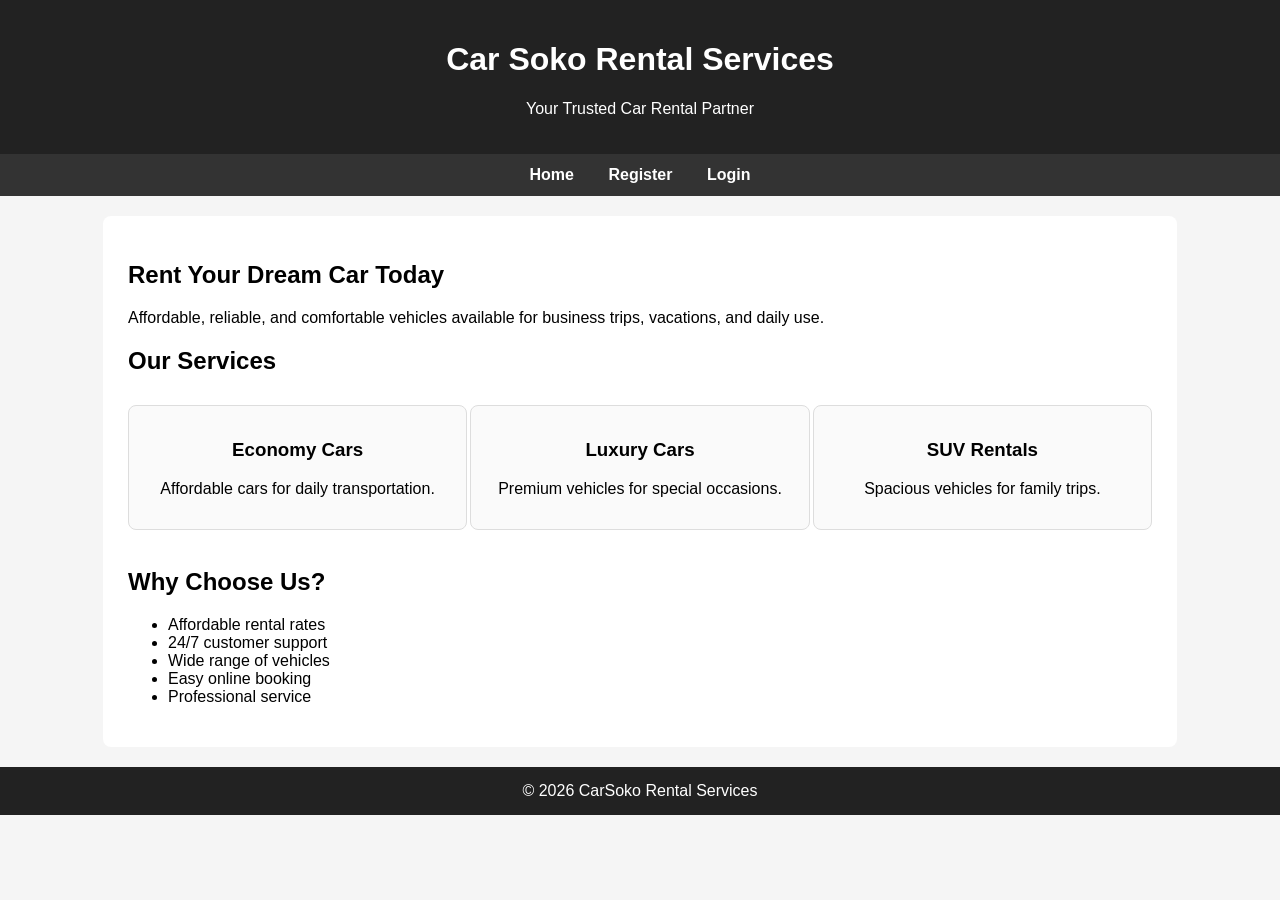
<file: index.html>
<!DOCTYPE html>
<html>
<head>
    <title>Car Soko Rental</title>
    <link rel="stylesheet" href="style.css">
</head>
<body>

<header>
    <h1>Car Soko Rental Services</h1>
    <p>Your Trusted Car Rental Partner</p>
</header>

<nav>
    <a href="./index.html">Home</a>
    <a href="./register.html">Register</a>
    <a href="./login.html">Login</a>
</nav>

<div class="container">

    <div class="hero">
        <h2>Rent Your Dream Car Today</h2>
        <p>
            Affordable, reliable, and comfortable vehicles
            available for business trips, vacations, and daily use.
        </p>
    </div>

    <h2>Our Services</h2>

    <div class="services">

        <div class="card">
            <h3>Economy Cars</h3>
            <p>Affordable cars for daily transportation.</p>
        </div>

        <div class="card">
            <h3>Luxury Cars</h3>
            <p>Premium vehicles for special occasions.</p>
        </div>

        <div class="card">
            <h3>SUV Rentals</h3>
            <p>Spacious vehicles for family trips.</p>
        </div>

    </div>

    <br>

    <h2>Why Choose Us?</h2>

    <ul>
        <li>Affordable rental rates</li>
        <li>24/7 customer support</li>
        <li>Wide range of vehicles</li>
        <li>Easy online booking</li>
        <li>Professional service</li>
    </ul>

</div>

<footer>
    &copy; 2026 CarSoko Rental Services
</footer>

</body>
</html>
</file>
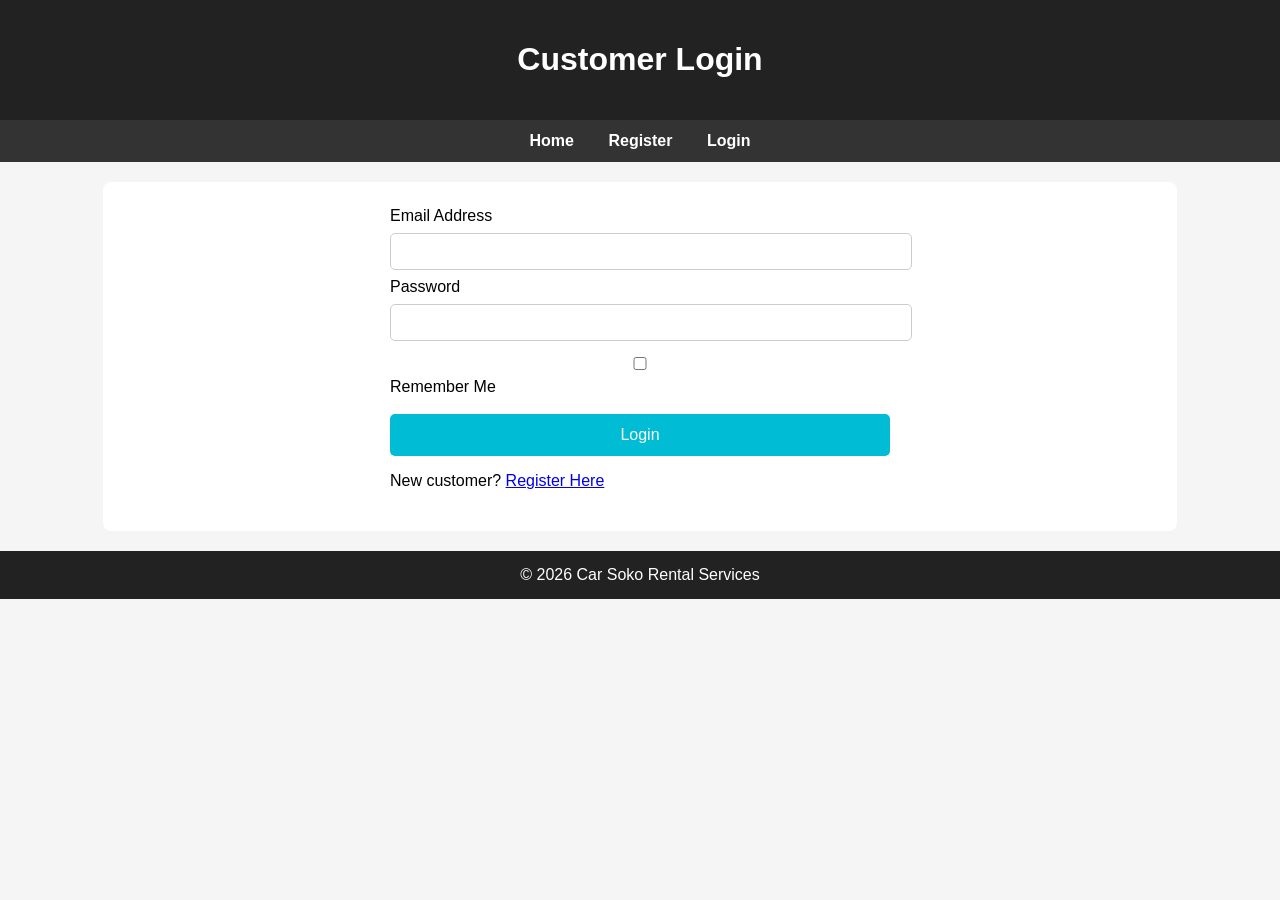
<file: login.html>
<!DOCTYPE html>
<html>
<head>
    <title>Customer Login</title>
    <link rel="stylesheet" href="style.css">
</head>
<body>

<header>
    <h1>Customer Login</h1>
</header>

<nav>
    <a href="./index.html">Home</a>
    <a href="./register.html">Register</a>
    <a href="./login.html">Login</a>
</nav>

<div class="container">

<form action="./index.html" method="GET" onsubmit="event.preventDefault(); document.getElementById('login-message').textContent = 'Login is demo-only on GitHub Pages. Your credentials were not submitted.'; return false;">

<label>Email Address</label>
<input type="email" name="email" required>

<label>Password</label>
<input type="password" name="password" required>

<input type="checkbox"> Remember Me

<br><br>

<button type="submit" name="login">Login</button>

<p id="login-message" class="form-message"></p>

<p>
    New customer?
    <a href="./register.html">Register Here</a>
</p>

</form>

</div>

<footer>
    &copy; 2026 Car Soko Rental Services
</footer>

</body>
</html>
</file>
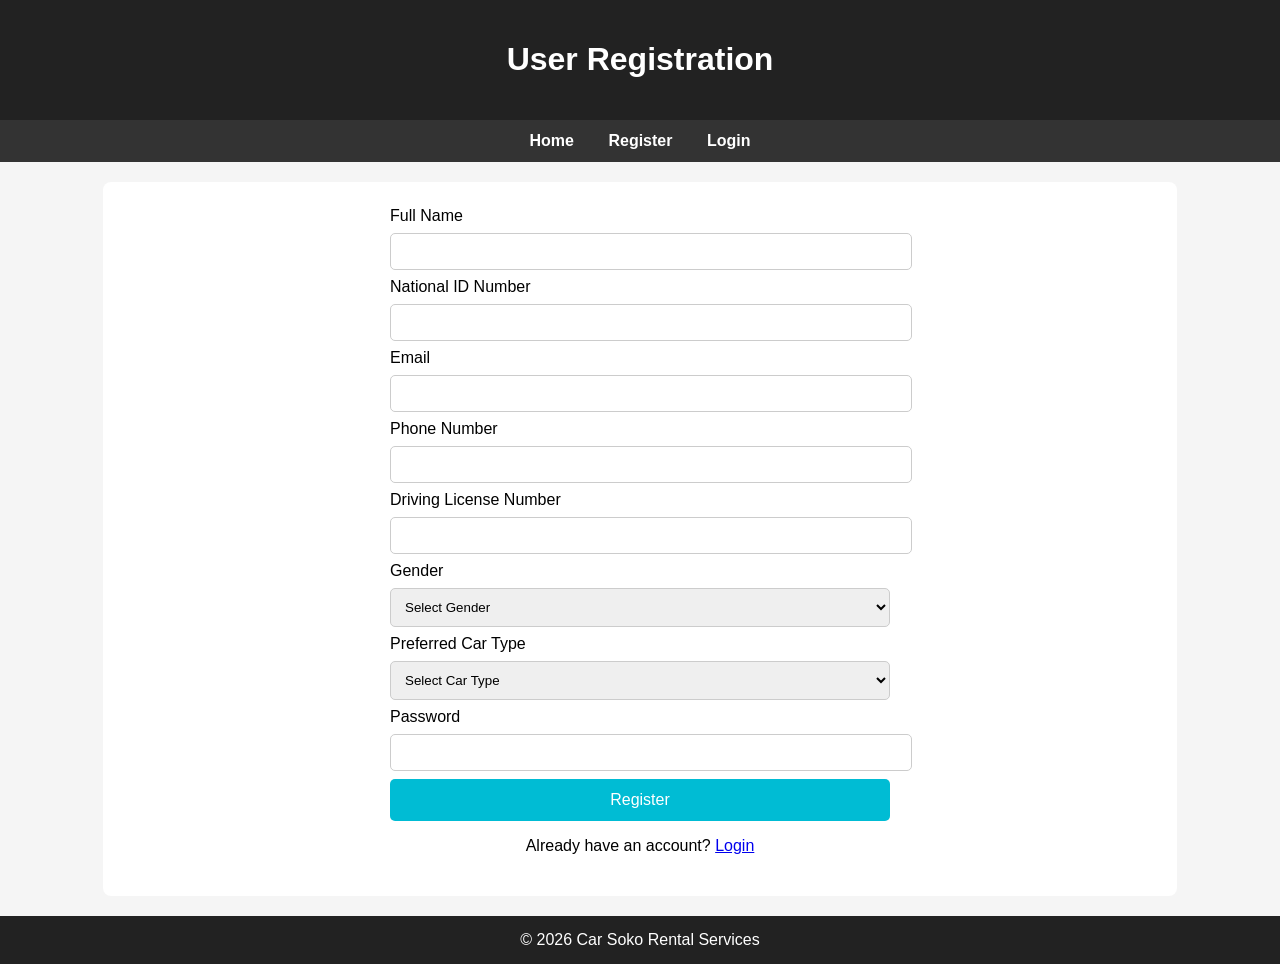
<file: register.html>
<!DOCTYPE html>
<html>
<head>
    <title>User Registration</title>
    <link rel="stylesheet" type="text/css" href="style.css">
</head>
<body>
    <header>
        <h1>User Registration</h1>
    </header>

    <nav>
        <a href="./index.html">Home</a>
        <a href="./register.html">Register</a>
        <a href="./login.html">Login</a>
    </nav>

    <div class="container">
        <form method="GET" action="./index.html" onsubmit="event.preventDefault(); document.getElementById('register-message').textContent = 'Registration is demo-only on GitHub Pages. Your details were not submitted.'; return false;">
            <label>Full Name</label>
            <input type="text" name="fullname" required>

            <label>National ID Number</label>
            <input type="text" name="national_id_number" required>

            <label>Email</label>
            <input type="email" name="email" required>

            <label>Phone Number</label>
            <input type="text" name="phone" required>

            <label>Driving License Number</label>
            <input type="text" name="driving_license_number" required>

            <label>Gender</label>
            <select name="gender" required>
                <option value="">Select Gender</option>
                <option value="Male">Male</option>
                <option value="Female">Female</option>
                <option value="Other">Other</option>
            </select>

            <label>Preferred Car Type</label>
            <select name="preferred_car_type" required>
                <option value="">Select Car Type</option>
                <option value="Economy">Economy</option>
                <option value="SUV">SUV</option>
                <option value="Truck">Truck</option>
            </select>

            <label>Password</label>
            <input type="password" name="password" required>

            <button type="submit" name="register">Register</button>
        </form>

        <p id="register-message" class="form-message"></p>

        <p style="text-align: center; margin-top: 15px;">
            Already have an account? <a href="./login.html">Login</a>
        </p>
    </div>

    <footer>
        &copy; 2026 Car Soko Rental Services
    </footer>
</body>
</html>
</file>
<file: style.css>
body{
    font-family: Arial, sans-serif;
    margin: 0;
    background-color: #f5f5f5;
}

header{
    background-color: #222;
    color: white;
    text-align: center;
    padding: 20px;
}


nav{
    background-color: #333;
    padding: 12px;
    text-align: center;
}

nav a{
    color: white;
    text-decoration: none;
    margin: 0 15px;
    font-weight: bold;
}

nav a:hover{
    color: #00bcd4;
}


.container{
    width: 80%;
    margin: 20px auto;
    background: white;
    padding: 25px;
    border-radius: 8px;
}


.services{
    display: flex;
    justify-content: space-between;
    flex-wrap: wrap;
}

.card{
    background: #fafafa;
    border: 1px solid #ddd;
    border-radius: 8px;
    width: 30%;
    padding: 15px;
    margin-top: 10px;
    text-align: center;
}


form{
    max-width: 500px;
    margin: auto;
}

input, select{
    width: 100%;
    padding: 10px;
    margin: 8px 0;
    border: 1px solid #ccc;
    border-radius: 5px;
}
 
button{
    width: 100%;
    padding: 12px;
    background-color: #00bcd4;
    color: white;
    border: none;
    border-radius: 5px;
    cursor: pointer;
    font-size: 16px;
}

button:hover{
    background-color: #0097a7;
}

.form-message{
    margin-top: 12px;
    text-align: center;
    color: #b45309;
    font-weight: bold;
}

footer{
    background-color: #222;
    color: white;
    text-align: center;
    padding: 15px;
    margin-top: 20px;
}
</file>
